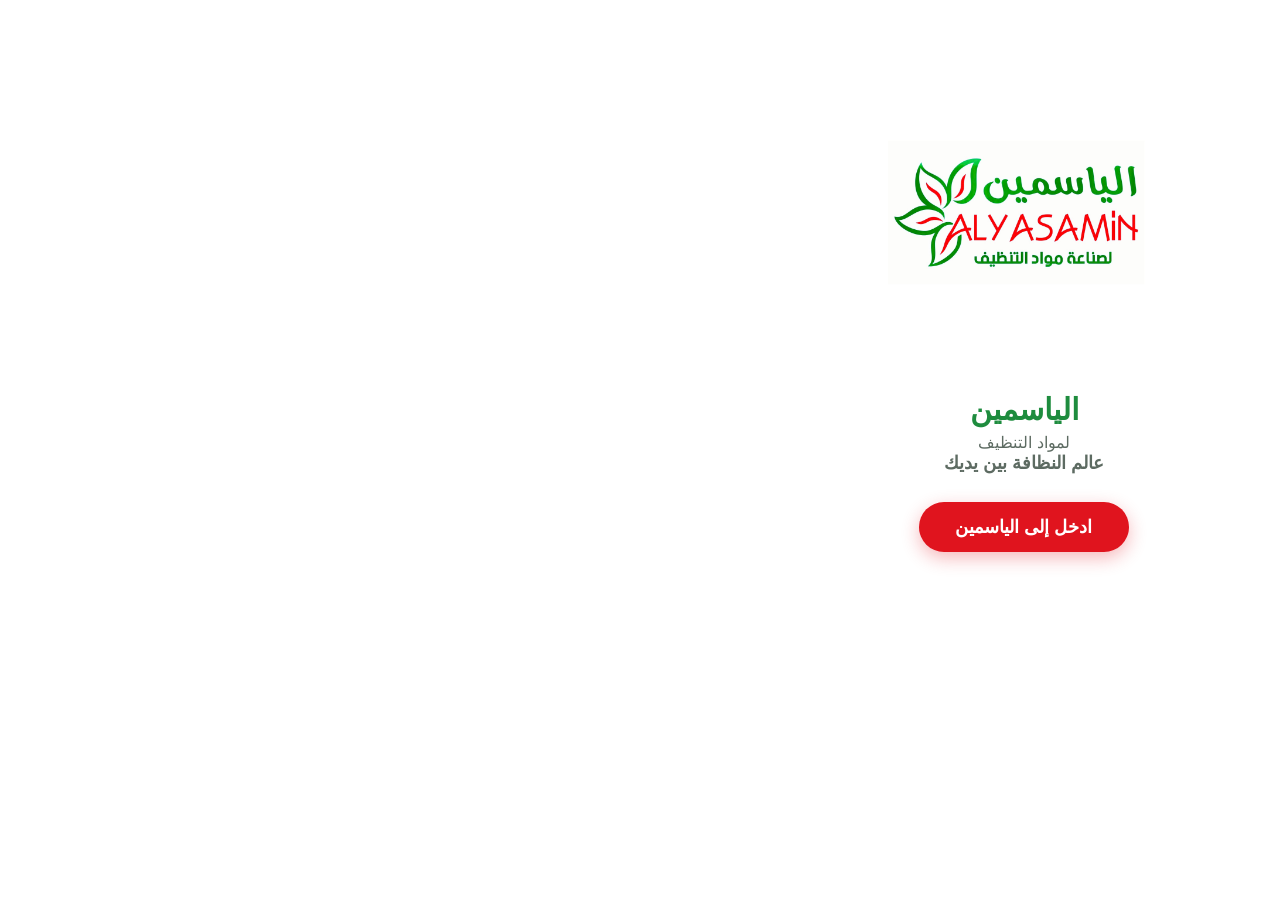
<file: index.html>
<!DOCTYPE html>
<html lang="ar" dir="rtl">
<head>
  <meta charset="UTF-8">
  <meta name="viewport" content="width=device-width, initial-scale=1.0">
  <title>الياسمين لمواد التنظيف</title>
  <link rel="stylesheet" href="style.css?v=1">
</head>
<body>
  <div class="bg-icons" aria-hidden="true">
    <span class="ico" style="--x:5%; --size:34px; --d:18s; --delay:-2s;">🧴</span>
    <span class="ico" style="--x:15%; --size:44px; --d:22s; --delay:-9s;">🧽</span>
    <span class="ico" style="--x:27%; --size:30px; --d:16s; --delay:-5s;">🧹</span>
    <span class="ico" style="--x:38%; --size:40px; --d:20s; --delay:-12s;">🫧</span>
    <span class="ico" style="--x:50%; --size:36px; --d:17s; --delay:-7s;">🧼</span>
    <span class="ico" style="--x:62%; --size:46px; --d:23s; --delay:-14s;">🪣</span>
    <span class="ico" style="--x:73%; --size:32px; --d:15s; --delay:-3s;">🧺</span>
    <span class="ico" style="--x:84%; --size:38px; --d:21s; --delay:-10s;">🧻</span>
    <span class="ico" style="--x:92%; --size:42px; --d:19s; --delay:-6s;">🧯</span>
    <span class="ico" style="--x:33%; --size:28px; --d:24s; --delay:-16s;">🪥</span>
  </div>

  <div class="hero">
    <img src="logo.png" alt="شعار الياسمين" class="logo-img">
    <h1>الياسمين</h1>
    <p>لمواد التنظيف</p>
    <p class="welcome">عالم النظافة بين يديك</p>
<a href="categories.html" class="btn">ادخل إلى الياسمين</a>
  </div>
</body>
</html>
</file>
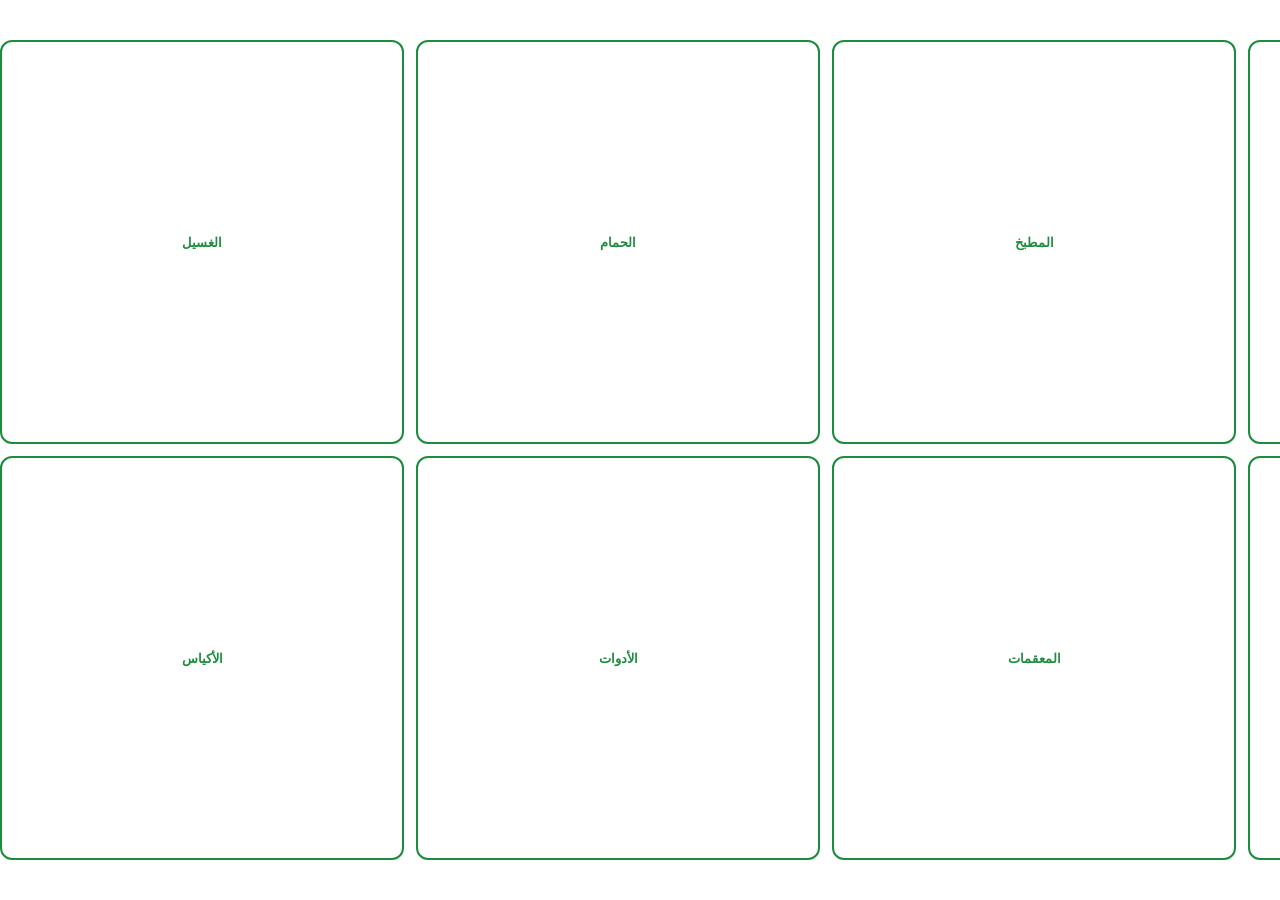
<file: categories.html>
<!DOCTYPE html>
<html lang="ar" dir="rtl">
<head>
  <meta charset="UTF-8">
  <meta name="viewport" content="width=device-width, initial-scale=1.0">
  <title>أقسام الياسمين</title>
  <link rel="stylesheet" href="style.css?v=3">
</head>
<body>
  <div class="categories" id="categories"></div>

  <script>
    fetch('categories.json')
      .then(response => response.json())
      .then(categories => {
        const container = document.getElementById('categories');
        categories.forEach(cat => {
          const link = document.createElement('a');
          link.href = 'products.html?category=' + cat.id;
          link.className = 'category';
          link.textContent = cat.name;
          container.appendChild(link);
        });
      });
  </script>
</body>
</html>
</file>
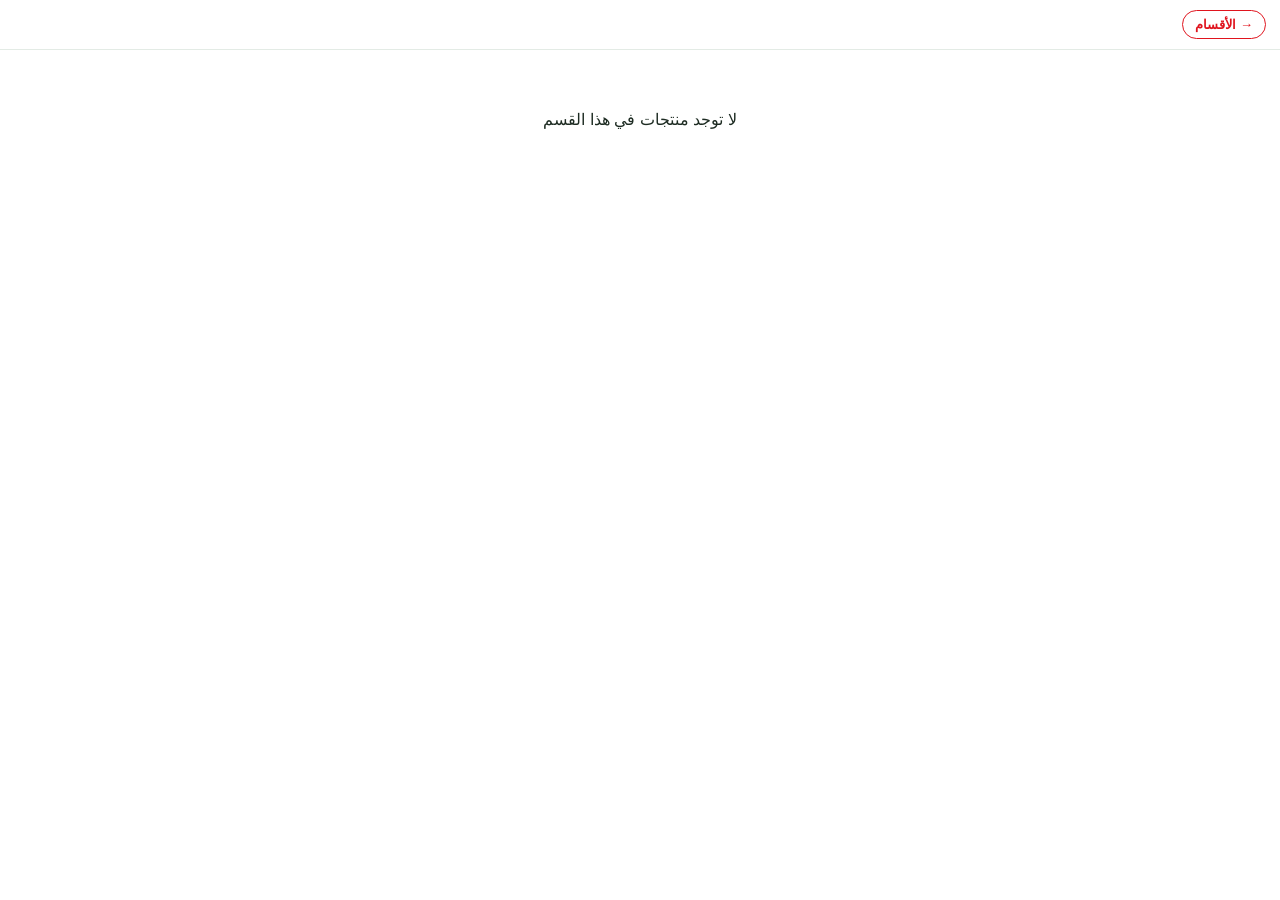
<file: products.html>
<!DOCTYPE html>
<html lang="ar" dir="rtl">
<head>
  <meta charset="UTF-8">
  <meta name="viewport" content="width=device-width, initial-scale=1.0">
  <title>المنتجات</title>
  <link rel="stylesheet" href="style.css?v=4">
</head>
<body class="products-page">
  <div class="topbar">
    <a href="categories.html" class="back-link">→ الأقسام</a>
  </div>

  <div class="page-head"></div>

  <div id="products"></div>

  <script>
    const params = new URLSearchParams(window.location.search);
    const categoryId = params.get('category');

    Promise.all([
      fetch('products.json').then(r => r.json()),
      fetch('categories.json').then(r => r.json())
    ]).then(([products, categories]) => {
      const container = document.getElementById('products');
      const filtered = products.filter(p => p.category === categoryId);

      if (filtered.length === 0) {
        container.innerHTML = '<p style="text-align:center">لا توجد منتجات في هذا القسم</p>';
        return;
      }

      filtered.forEach(p => {
        const card = document.createElement('div');
        card.className = 'product';
        card.innerHTML = `
          <img src="${p.image}" alt="${p.name}">
          <h2>${p.name}</h2>
          <p>السعر: ${p.price} دينار</p>
          <button>أضف إلى السلة</button>
        `;
        container.appendChild(card);
      });
    });
  </script>
</body>
</html>
</file>
<file: style.css>
:root {
  --green: #1e8c3e;
  --red: #e0141e;
  --bg: #ffffff;
  --text: #1d2b22;
  --muted: #5d6b62;
}

* { box-sizing: border-box; }

body {
  margin: 0;
  min-height: 100vh;
  display: flex;
  padding: 24px 16px;
  font-family: Tahoma, Arial, sans-serif;
  color: var(--text);
  background: var(--bg);
  overflow-x: hidden;
}

.bg-icons {
  position: fixed;
  inset: 0;
  overflow: hidden;
  pointer-events: none;
  z-index: 0;
}

.ico {
  position: absolute;
  bottom: -60px;
  left: var(--x);
  font-size: var(--size);
  opacity: 0.18;
  filter: grayscale(100%);
  animation-name: float, sway;
  animation-duration: var(--d), 6s;
  animation-delay: var(--delay), 0s;
  animation-iteration-count: infinite, infinite;
  animation-timing-function: linear, ease-in-out;
  animation-direction: normal, alternate;
}

@keyframes float {
  from { transform: translateY(0) rotate(0deg); }
  to { transform: translateY(-120vh) rotate(25deg); }
}

@keyframes sway {
  from { translate: -25px 0; }
  to { translate: 25px 0; }
}

.hero {
  position: relative;
  z-index: 1;
  width: 100%;
  max-width: 480px;
  padding: 40px 24px;
  text-align: center;
}

.logo-img {
  width: 100%;
  max-width: 300px;
  height: auto;
  margin-bottom: 24px;
  mix-blend-mode: multiply;
}

.hero h1 {
  margin: 0 0 6px;
  font-size: 30px;
  color: var(--green);
}

.hero p {
  margin: 0;
  color: var(--muted);
}

.welcome {
  margin-top: 16px;
  font-size: 18px;
  font-weight: bold;
  color: var(--text);
}

.btn {
  display: inline-block;
  margin-top: 28px;
  padding: 14px 36px;
  border-radius: 999px;
  background: var(--red);
  color: #ffffff;
  font-size: 18px;
  font-weight: bold;
  text-decoration: none;
  box-shadow: 0 6px 18px rgba(224, 20, 30, 0.3);
}

@media (prefers-reduced-motion: reduce) {
  .ico { animation: none; display: none; }
}
.product {
  display: inline-block;
  vertical-align: top;
  width: 200px;
  margin: 10px;
  padding: 12px;
  background: #ffffff;
  border-radius: 12px;
  text-align: center;
}

.product img {
  width: 100%;
  border-radius: 8px;
}
.categories {
  display: grid;
  grid-template-columns: repeat(4, 1fr);
  gap: 12px;
  width: 100%;
  max-width: 480px;
  padding: 16px;
}

.category {
  display: flex;
  align-items: center;
  justify-content: center;
  aspect-ratio: 1 / 1;
  padding: 8px;
  background: #ffffff;
  border: 2px solid var(--green);
  border-radius: 12px;
  color: var(--green);
  font-size: 13px;
  font-weight: bold;
  text-align: center;
  text-decoration: none;
}
.topbar {
  position: fixed;
  top: 0;
  left: 0;
  right: 0;
  z-index: 10;
  display: flex;
  align-items: center;
  padding: 10px 14px;
  background: #ffffff;
  border-bottom: 1px solid #e3ebe5;
}

.back-link {
  font-size: 13px;
  font-weight: bold;
  color: var(--red);
  text-decoration: none;
  padding: 6px 12px;
  border: 1px solid var(--red);
  border-radius: 999px;
}

.page-head {
  padding-top: 70px;
}
.products-page {
  display: block;
}
</file>
